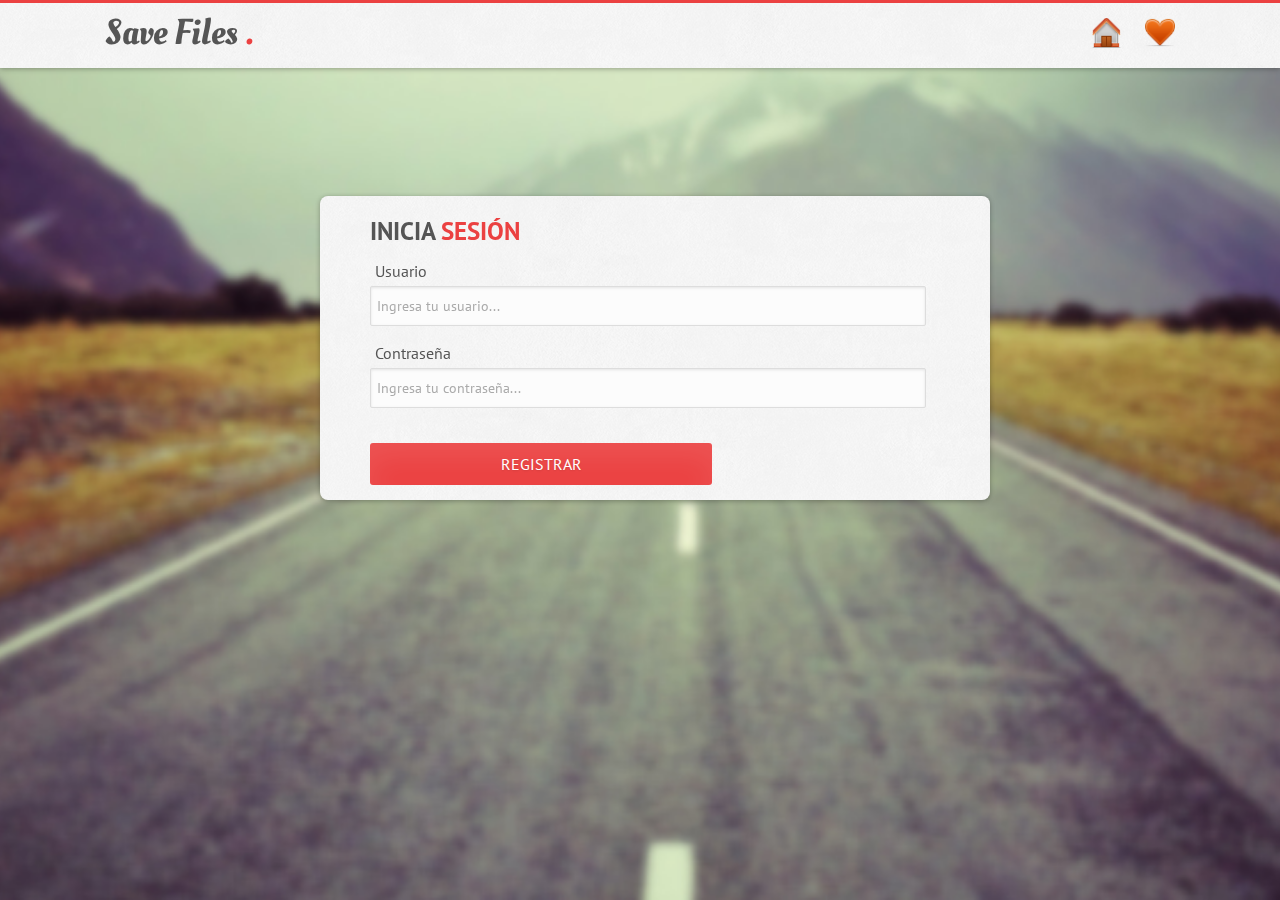
<file: index.html>
<!DOCTYPE html>
<html lang="en">

    <head>
        <meta charset="utf-8">
        <title>Save Files</title>
        <meta name="viewport" content="width=device-width, initial-scale=1.0">
        <meta name="description" content="">
        <meta name="author" content="">

        <!-- CSS -->
        <link rel='stylesheet' href='http://fonts.googleapis.com/css?family=PT+Sans:400,700'>
        <link rel='stylesheet' href='http://fonts.googleapis.com/css?family=Oleo+Script:400,700'>
        <link rel="stylesheet" href="assets/bootstrap/css/bootstrap.min.css">
        <link rel="stylesheet" href="assets/css/style.css">

        <!-- HTML5 shim, for IE6-8 support of HTML5 elements -->
        <!--[if lt IE 9]>
            <script src="http://html5shim.googlecode.com/svn/trunk/html5.js"></script>
        <![endif]-->

    </head>
    <body>

        <div class="header">
            
            <div class="container">
                <div class="row">
                    <div class="logo span4">
                        <h1><a href="">Save Files <span class="red">.</span></a></h1>
                    </div>

                    <div class="links span8">
                        <a class="home" href="index.html" rel="tooltip" data-placement="bottom" data-original-title="Inicio"></a>
                        <a class="blog" href="register.html" rel="tooltip" data-placement="bottom" data-original-title="Registrate"></a>
                    </div>
                </div>
            </div>

        </div>



        

        <div class="register-container">
            <div class="row">
                <div class="register span7">
                    <form action="" method="post">
                        <h3>INICIA <span class="red"><strong>SESIÓN</strong></span></h3>
                        <label for="username">Usuario</label>
                        <input type="text" id="username" name="username" placeholder="Ingresa tu usuario...">
                        <label for="password">Contraseña</label>
                        <input type="password" id="password" name="password" placeholder="Ingresa tu contraseña...">
                        <button class="submit" type="submit">REGISTRAR</button>
                    </form>
                </div>
            </div>
        </div>

        <!-- Javascript -->

        <script src="assets/js/jquery-1.8.2.min.js"></script>
        <script src="assets/bootstrap/js/bootstrap.min.js"></script>
        <script src="assets/js/jquery.backstretch.min.js"></script>
        <script src="assets/js/scripts.js"></script>

    </body>
</html>
</file>
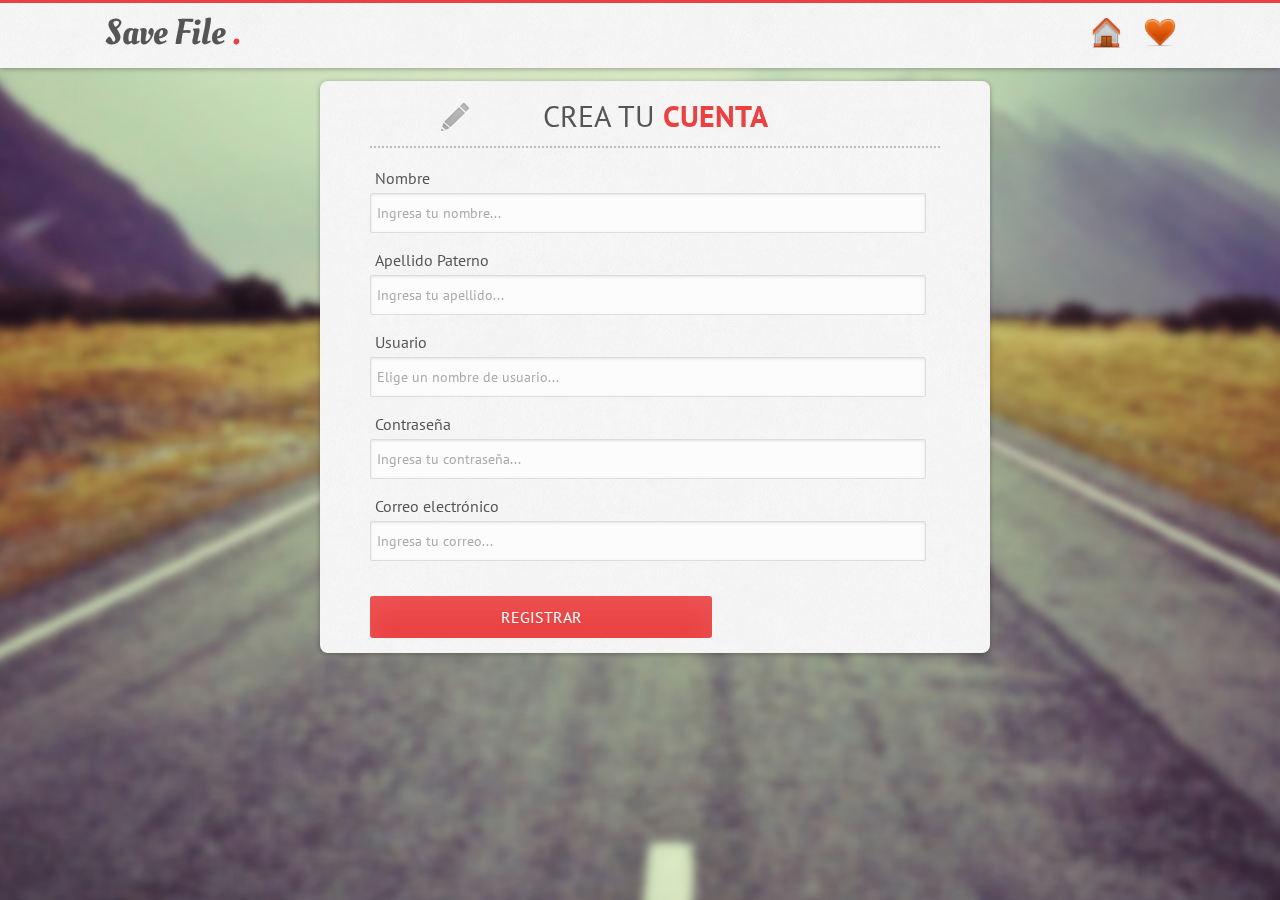
<file: register.html>
﻿
<!DOCTYPE html>
<html lang="en">

    <head>

        <meta charset="utf-8">
        <title>Fullscreen Responsive Register Template</title>
        <meta name="viewport" content="width=device-width, initial-scale=1.0">
        <meta name="description" content="">
        <meta name="author" content="">

        <!-- CSS -->
        <link rel='stylesheet' href='http://fonts.googleapis.com/css?family=PT+Sans:400,700'>
        <link rel='stylesheet' href='http://fonts.googleapis.com/css?family=Oleo+Script:400,700'>
        <link rel="stylesheet" href="assets/bootstrap/css/bootstrap.min.css">
        <link rel="stylesheet" href="assets/css/style.css">

        <!-- HTML5 shim, for IE6-8 support of HTML5 elements -->
        <!--[if lt IE 9]>
            <script src="http://html5shim.googlecode.com/svn/trunk/html5.js"></script>
        <![endif]-->

    </head>

    <body>

        <div class="header">
            <div class="container">
                <div class="row">
                    <div class="logo span4">
                        <h1><a href="">Save File <span class="red">.</span></a></h1>
                    </div>
                    <div class="links span8">
                        <a class="home" href="index.html" rel="tooltip" data-placement="bottom" data-original-title="Inicio"></a>
                        <a class="blog" href="register.html" rel="tooltip" data-placement="bottom" data-original-title="Registrate"></a>
                    </div>
                </div>
            </div>
        </div>

        <div class="cont">
            <div class="row">
                <div class="register span7">
                    <form id="registro" action="" method="post">
                        <h2>CREA TU <span class="red"><strong>CUENTA</strong></span></h2>
                        <label for="firstname">Nombre</label> 
                        <input type="text" id="firstname" name="firstname" placeholder="Ingresa tu nombre...">
                        <label for="lastname">Apellido Paterno</label>
                        <input type="text" id="lastname" name="lastname" placeholder="Ingresa tu apellido...">
                        <label for="username">Usuario</label>
                        <input type="text" id="username" name="username" placeholder="Elige un nombre de usuario...">
                        <label for="password">Contraseña</label>
                        <input type="password" id="password" name="password" placeholder="Ingresa tu contraseña...">
                        <label for="email">Correo electrónico</label>
                        <input type="text" id="email" name="email" placeholder="Ingresa tu correo...">
                        <button class="submit" type="submit">REGISTRAR</button>
                    </form>
                </div>
            </div>
        </div>

        <!-- Javascript -->
        <script src="assets/js/jquery-1.8.2.min.js"></script>
        <script src="assets/bootstrap/js/bootstrap.min.js"></script>
        <script src="assets/js/jquery.backstretch.min.js"></script>
        <script src="assets/js/scripts.js"></script>

    </body>

</html>
</file>
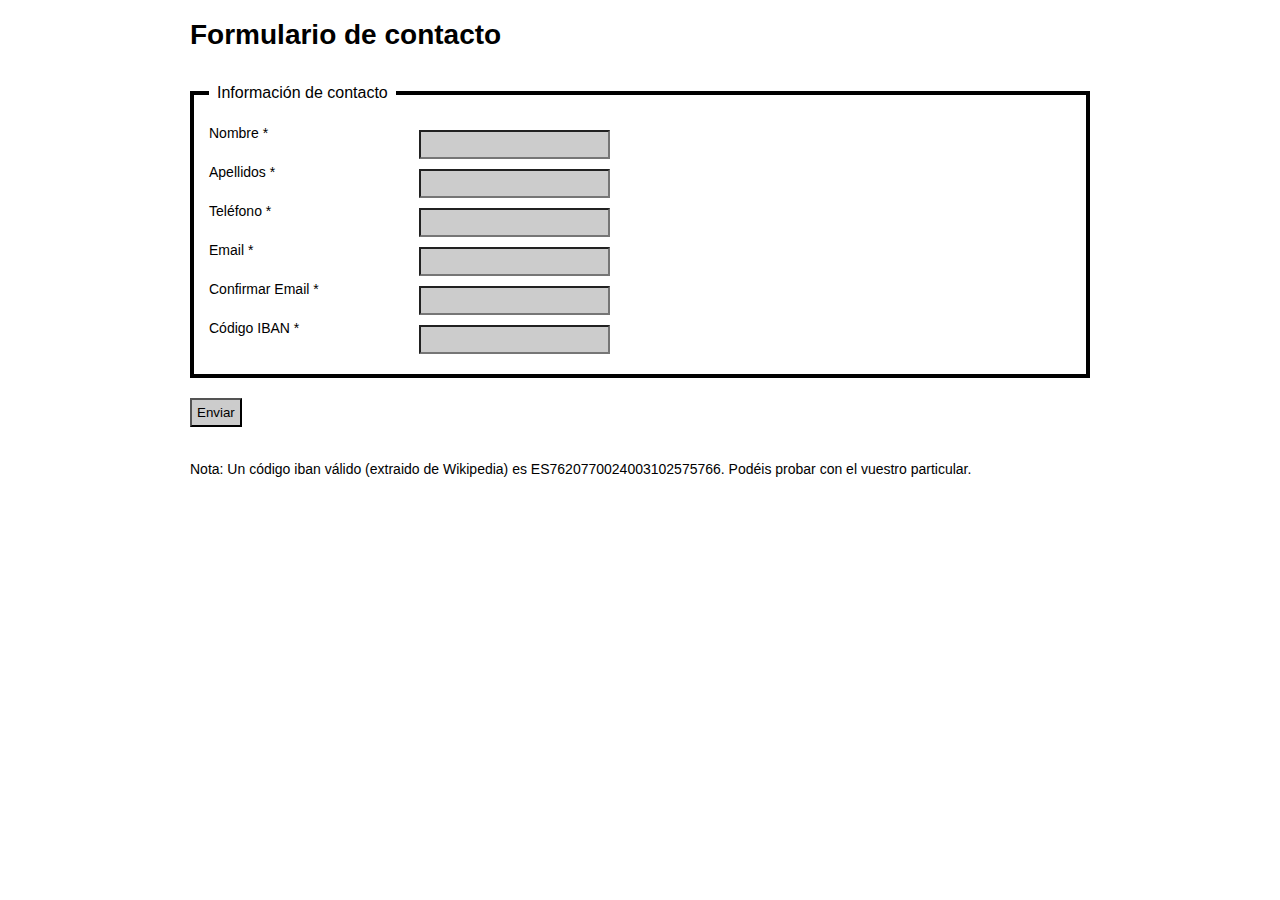
<file: sample Validate jQuery/validate.html>
<!DOCTYPE html>
<html>
<head>
  <title>Formulario de contacto</title>

  <meta charset="utf-8">
  <meta name="description" content="Formulario de contacto">

  <link rel="stylesheet" href="css/estilo.css">

  <script src="js/jquery-1.8.2.min.js"></script>
  <script src="js/jquery.validate.js"></script>
  <script src="js/additional-methods.js"></script>
  <script src="js/messages_es.js"></script>
 </head>
<body>
<div class="contenido">
   <h1>Formulario de contacto</h1>
	<form id="formulario" action="" method="post" novalidate>
	<fieldset>
          <legend>Información de contacto</legend>
	     <label for="nombre">Nombre  *</label> <input type="text" id="nombre" name="nombre">
	     <div class="clear"> </div>
	     <label for="apellidos">Apellidos  *</label> <input type="text" id="apellidos" name="apellidos">
	     <div class="clear"> </div>
	     <label for="telefono">Teléfono  *</label><input type="tel" id="telefono" name="telefono">
	     <div class="clear"> </div>
	     <label for="email">Email  *</label> <input type="email" id="email" name="email">
	     <div class="clear"> </div>
	     <label for="email2">Confirmar Email  *</label> <input type="email" id="email2" name="email2">
	     <div class="clear"> </div>
	     <label for="iban">Código IBAN *</label> <input type="text" id="iban" name="iban">
	  </fieldset>
	     <input class="enviar" type="submit" value="Enviar">
	</form>
<div class="clear"> </div>
<p>Nota: Un código iban válido (extraido de Wikipedia) es ES7620770024003102575766. Podéis probar con el vuestro particular.</p>

<script>
$("#formulario").validate({
    rules: {
      nombre: {
        required: true,
        lettersonly: true
      },
      apellidos: {
        required: true,
        lettersonly: true
      },
      telefono: {
        required: true,
        digits: true,
        minlength: 9,
	maxlength: 9
      },
      email: {
        required: true,
	email: true,
        //remote: "php/validar_email_db.php"
      },
      email2: {
        required: true,
        equalTo: email
      },
      
      iban: {
        required: true,
        iban: true,
	maxlength: 24 //Para España son 24
	
      }
    },
    messages: {
      nombre: {
        lettersonly: "Escribe sólo letras"
      },

      apellidos: {
        lettersonly: "Escribe sólo letras"
      },
      email: {
        remote: "Email ya está en uso."
      },
      iban: {
        iban: "Introduzca un IBAN correcto (Para España 24 caracteres y empezando por ES)."
      }
    },
    submitHandler: function() {
      alert("formulario enviado");
    }
  });

</script>
</file>
<file: assets/css/style.css>
/*
 *
 * Template Name: Fullscreen Responsive Register Template
 * Template URI: http://azmind.com
 * Author: Anli Zaimi
 * Author URI: http://azmind.com
 *
 */


body {
    background: #f8f8f8;
    text-align: left;
    font-family: 'PT Sans', Helvetica, Arial, sans-serif;
    color: #555;
    font-size: 16px;
    font-weight: 400;
}
label.error { color: #D60404;}
strong { font-weight: 700; }
.red { color: #eb4141; }
a:hover { text-decoration: none; }

.header {
    margin: 0 auto;
    padding-bottom: 5px;
    background: #f8f8f8 url(../img/pattern.jpg) left top repeat;
    border-top: 3px solid #eb4141;
    -moz-box-shadow: 0 1px 5px 0 rgba(0,0,0,.3);
    -webkit-box-shadow: 0 1px 5px 0 rgba(0,0,0,.3);
    box-shadow: 0 1px 5px 0 rgba(0,0,0,.3);
}

.logo h1 {
    padding-left: 50px;
    font-family: 'Oleo Script', cursive;
    font-size: 36px;
    font-weight: 400;
}

.logo h1 a { color: #555; }

.links {
    text-align: right;
}

.links a {
    display: inline-block;
    width: 30px;
    height: 30px;
    margin: 15px 0 0 20px;
}

.links a.home { background: url(../img/home.png) center center no-repeat; }
.links a.blog { background: url(../img/heart.png) center center no-repeat; margin-right: 50px; }

.cont{
    position: absolute;
    margin-top: 13px;
    left: 25%;
}

.register-container {
    position: absolute;
    margin-top: 10%;
    left: 25%;
}

.col-center-block { float: none; display: block; margin-left: auto; margin-right: auto; }

/* ----- Registration Form ----- */

.register form {
    padding: 5px 50px 15px 50px;
    background: #f8f8f8 url(../img/pattern.jpg) left top repeat;
    -moz-border-radius: 8px;
    -webkit-border-radius: 8px;
    border-radius: 8px;
    -moz-box-shadow: 0 1px 5px 0 rgba(0,0,0,.3);
    -webkit-box-shadow: 0 1px 5px 0 rgba(0,0,0,.3);
    box-shadow: 0 1px 5px 0 rgba(0,0,0,.3);
    text-align: left;
}

.register form h2 {
    margin-bottom: 20px;
    padding-bottom: 10px;
    background: url(../img/pencil.png) 70px 6px no-repeat;
    border-bottom: 2px dotted #bbb;
    font-size: 30px;
    font-weight: 400;
    text-align: center;
}

.register form input {
    width: 95%;
    height: 30px;
    background: #fcfcfc;
    border: 1px solid #ddd;
    -moz-border-radius: 2px;
    -webkit-border-radius: 2px;
    border-radius: 2px;
    -moz-box-shadow: 0 1px 3px 0 rgba(0,0,0,.1) inset;
    -webkit-box-shadow: 0 1px 3px 0 rgba(0,0,0,.1) inset;
    box-shadow: 0 1px 3px 0 rgba(0,0,0,.1) inset;
    font-family: 'PT Sans', Helvetica, Arial, sans-serif;
    color: #888;
    font-size: 14px;
}

.register form input:focus {
    border: 1px solid #ccc;
    -moz-box-shadow: none;
    -webkit-box-shadow: none;
    box-shadow: none;
}

.register form label {
    margin: 7px 0 5px 5px;
    font-size: 16px;
    text-align: left;
}

.register form label span {
    font-style: italic;
}

.register form input:-moz-placeholder { color: #aaa; }
.register form input:-ms-input-placeholder { color: #aaa; }
.register form input::-webkit-input-placeholder { color: #aaa; }

.register form button {
    cursor: pointer;
    width: 60%;
    height: 42px;
    margin-top: 25px;
    padding: 0;
    background: #eb4141;
    -moz-border-radius: 3px;
    -webkit-border-radius: 3px;
    border-radius: 3px;
    border: 0;
    -moz-box-shadow: 0 15px 30px 0 rgba(255,255,255,.1) inset;
    -webkit-box-shadow: 0 15px 30px 0 rgba(255,255,255,.1) inset;
    box-shadow: 0 15px 30px 0 rgba(255,255,255,.1) inset;
    font-family: 'PT Sans', Helvetica, Arial, sans-serif;
    font-size: 16px;
    font-weight: 400;
    color: #fff;
    text-shadow: 0 1px 2px rgba(0,0,0,.1);
    -o-transition: all .2s;
    -moz-transition: all .2s;
    -webkit-transition: all .2s;
    -ms-transition: all .2s;
}

.register form button:hover {
    -moz-box-shadow: 0 -15px 30px 0 rgba(255,255,255,.05) inset;
    -webkit-box-shadow: 0 -15px 30px 0 rgba(255,255,255,.05) inset;
    box-shadow: 0 -15px 30px 0 rgba(255,255,255,.05) inset;
}

.register form button:active {
    -moz-box-shadow:
        0 -15px 30px 0 rgba(255,255,255,.05) inset,       
        0 5px 8px 0 rgba(0,0,0,.1) inset;
    -webkit-box-shadow:
        0 -15px 30px 0 rgba(255,255,255,.05) inset,       
        0 5px 8px 0 rgba(0,0,0,.1) inset;
    box-shadow:
        0 -15px 30px 0 rgba(255,255,255,.05) inset,       
        0 5px 8px 0 rgba(0,0,0,.1) inset;
}


/* ----- Media queries ----- */

@media (max-width: 1200px) {

    .register form h2 { background: url(../img/pencil.png) 20px 6px no-repeat; }

}

@media (min-width: 768px) and (max-width: 979px) {

    .register form h2 { background: none; }

}

@media (max-width: 767px) {

    body { padding-left: 0; padding-right: 0; }

    .logo, .links { text-align: center; }

    .links { padding-bottom: 5px; }

    .logo h1 { padding-left: 0; }

    .links a.home { margin-left: 0; }

    .links a.blog { margin-right: 0; }

    .register-container { padding-left: 20px; padding-right: 20px; }

    .register form h2 { background: none; }

    .iphone img { display: none; }

}

@media (max-width: 480px) {

    .register form button { width: 97%; }

}
</file>
<file: sample Validate jQuery/css/estilo.css>
body {font-family: Verdana, Arial, sans-serif;font-size: 14px;}
fieldset {margin: 25px 0 0 0;padding: 15px;border: 4px solid; }
legend {padding: 8px; font-size: 16px;}
label {float: left; width: 200px;}
label.error { color: #D60404;}
input, select { float:left; padding: 5px;background: #cccccc; margin:5px 30px 5px 10px;}
.contenido { margin: 0 auto; width: 900px;}
.input {width: 250px;}
.enviar{margin: 20px auto;color: #000;}
.enviar:hover {background: #A4A4A4;}
.clear {clear: both;}
</file>
